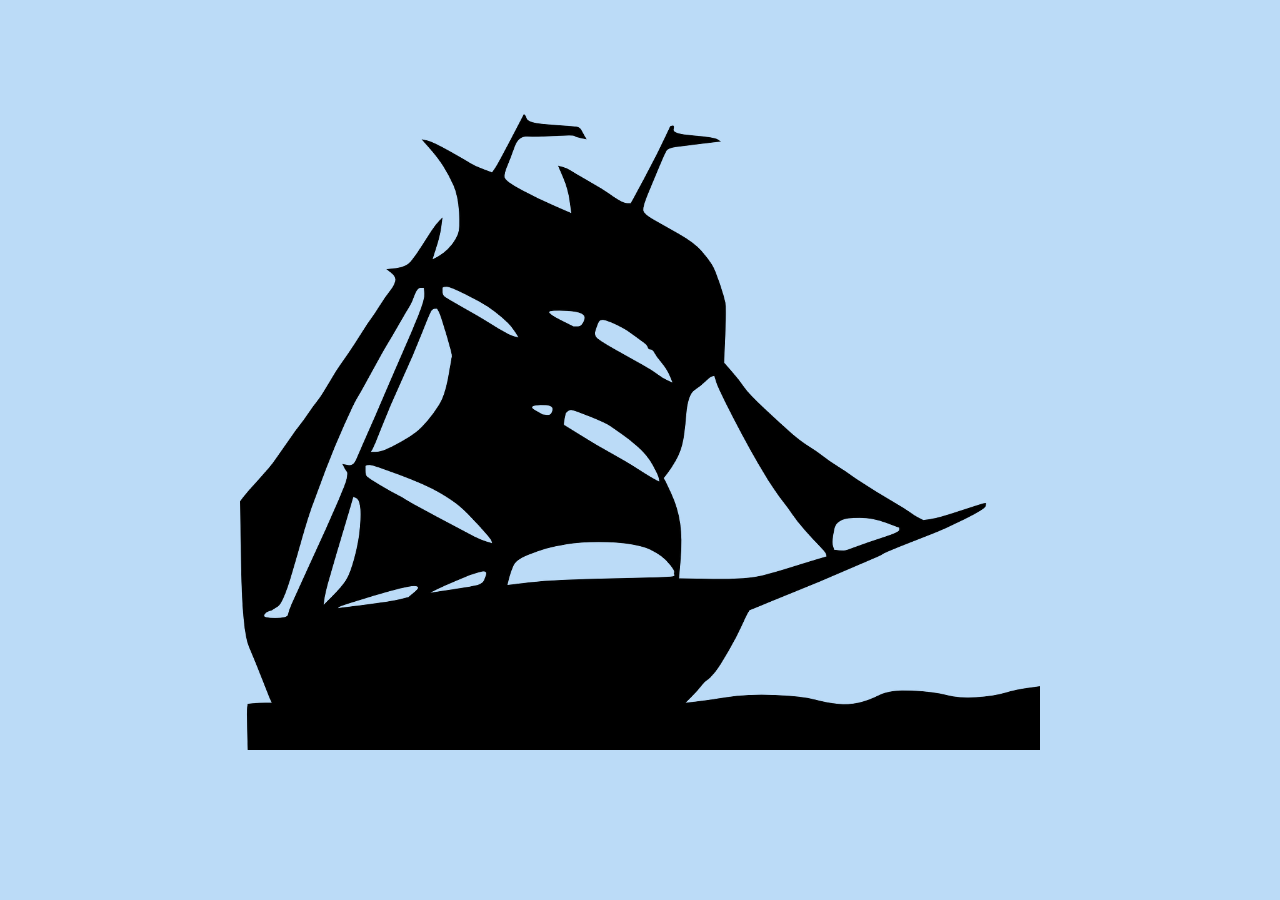
<file: week2/html/index.html>
<!--Home Page-->
<!DOCTYPE html>
<html lang="en">
<head>
    <meta charset="UTF-8">
    <meta http-equiv="X-UA-Compatible" content="IE=edge">
    <meta name="viewport" content="width=device-width, initial-scale=1.0">
    <link rel="stylesheet" href="style.css">
    <title>Brad's Cool Website</title>
</head>
<!--Make video of sea as background-->
<body style="background-color: #BBDBF7">
    <h1 href="home">Ahoy friend! Welcome to my first website!</h1>
    <!--Add links to other webpages-->
    <nav>
        <a href="index.html">Home Page</a>
        <a href="portfolio.html">About Page</a>
        <a href="about.html">Portfolio</a>
    </nav>
    <p></p>
    <img src="./sailor logo.png" alt="World's coolest logo">
</body>
</html>
</file>
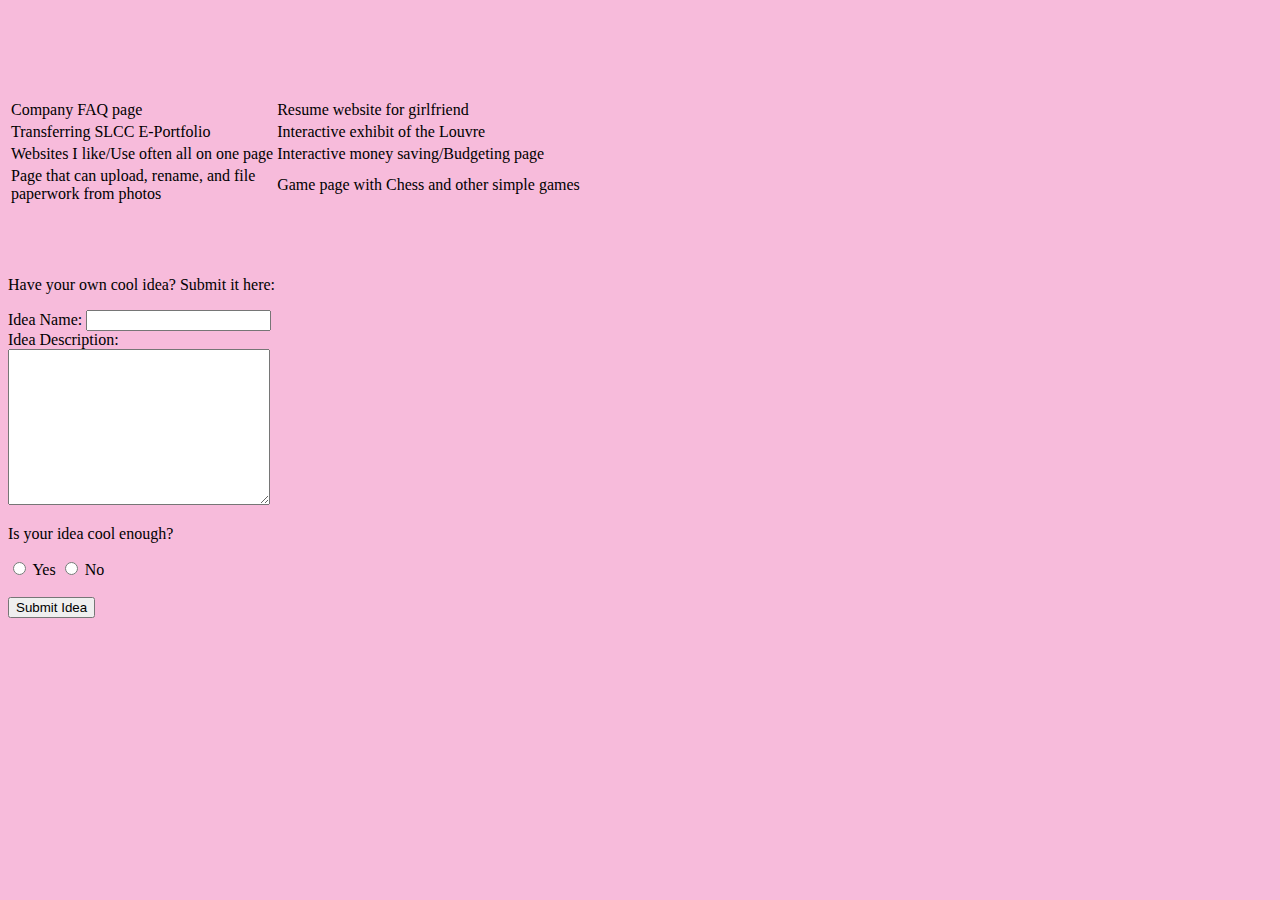
<file: week2/html/portfolio.html>
<!--Portfolio-->
<!DOCTYPE html>
<html lang="en">
<head>
    <meta charset="UTF-8">
    <meta http-equiv="X-UA-Compatible" content="IE=edge">
    <meta name="viewport" content="width=device-width, initial-scale=1.0">
    <link rel="stylesheet" href="style.css">
    <!-- <link rel="stylesheet" href="../css/style.css"> for when we learn how to make fodlers work on filezilla-->
    <title>Port-folio</title>
</head>
<body style="background-color: #F7BBDB">
    <!--Add table of project ideas you have-->
    <h1 id="portfolio">What I'm currently working on!</h1>
    <nav>
        <a href="index.html">Home Page</a>
        <a href="portfolio.html">About Page</a>
        <a href="about.html">Portfolio</a>
    </nav>
    <table>
        <!--Add links to pages once you start work on them-->
        <!--Cool idea: Add in an interactive window where users can submit their own code-->
        <tr>
            <td>Company FAQ page</td>
            <td>Resume website for girlfriend</td>
        </tr>
        <tr>
            <td>Transferring SLCC E-Portfolio</td>
            <td>Interactive exhibit of the Louvre</td>
        </tr>
        <tr>
            <td>Websites I like/Use often all on one page</td>
            <td>Interactive money saving/Budgeting page</td>
        </tr>
        <tr>
            <td>Page that can upload, rename, and file<br>paperwork from photos</td>
            <td>Game page with Chess and other simple games</td>
        </tr>
    </table>

    <br>
    <br>
    <br>

    <p>Have your own cool idea? Submit it here:</p>
    <!--Make a post form to impress teacher-->
    <form action="results.html" method="get" target="_blank">
        <div>
            <label for="idea-name">Idea Name:</label>
            <input type="text" name="ideaname" id="idea-name">
        </div>
        
        <div>
            <label for="idea-description">Idea Description:</label><br>
            <textarea   name="ideadescription" 
                    id="idea-description" 
                    cols="30" 
                    rows="10" 
                    maxlength="1000">
            </textarea>
        </div>

        <div>
            <p>Is your idea cool enough?</p>
            <input type="radio" name="idearadio" id="yes" value="Yes">
            <label for="yes">Yes</label>

            <input type="radio" name="idearadio" id="no" value="No">
            <label for="no">No</label>
            
        </div>

        <br>
        
        <button type="submit">Submit Idea</button>

    </form>
</body>
</html>
</file>
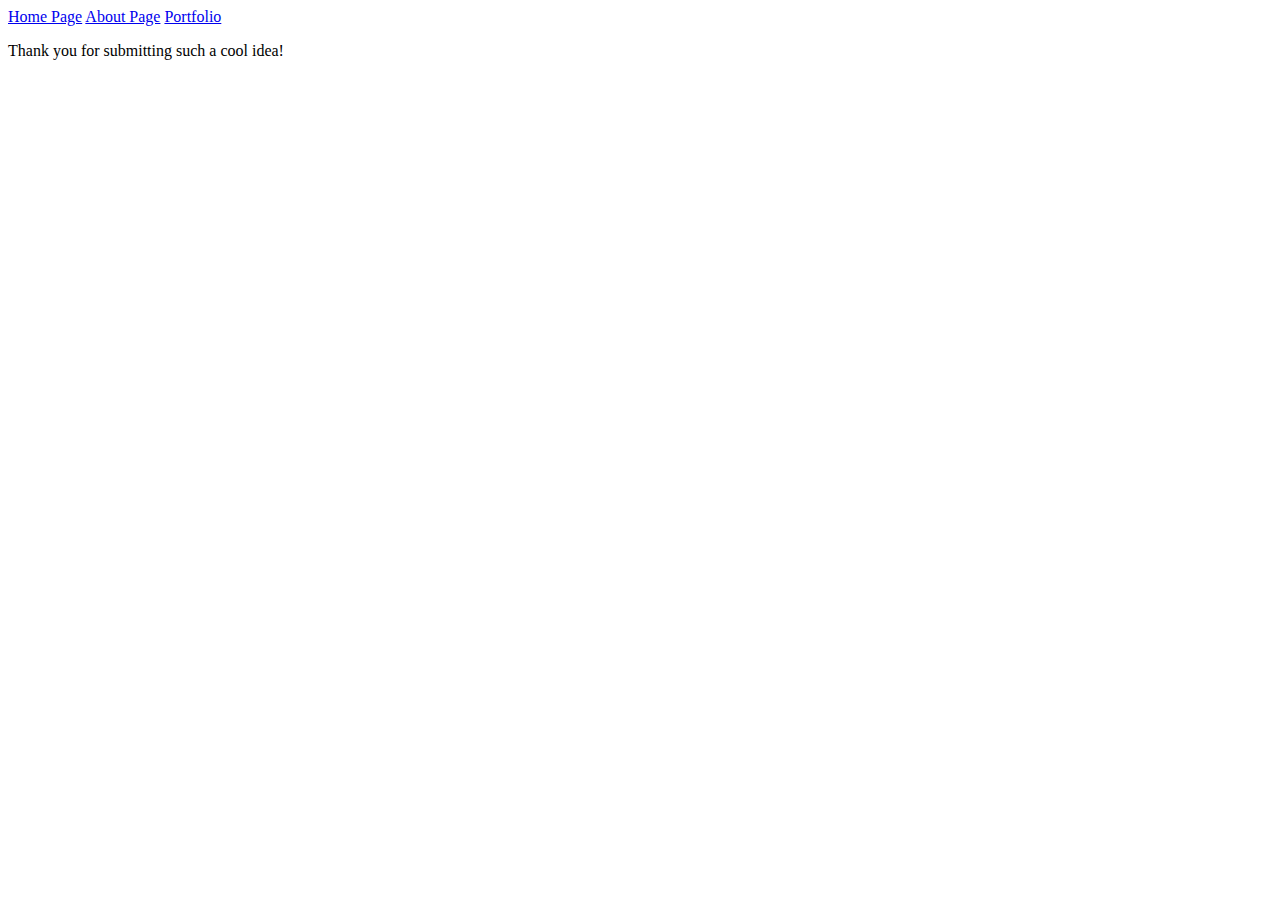
<file: week2/html/results.html>
<!DOCTYPE html>
<html lang="en">
<head>
    <meta charset="UTF-8">
    <meta http-equiv="X-UA-Compatible" content="IE=edge">
    <meta name="viewport" content="width=device-width, initial-scale=1.0">
    <title>Document</title>
</head>
<body>
    <nav>
        <a href="index.html">Home Page</a>
        <a href="portfolio.html">About Page</a>
        <a href="about.html">Portfolio</a>
    </nav>
    <p>Thank you for submitting such a cool idea!</p>
</body>
</html>
</file>
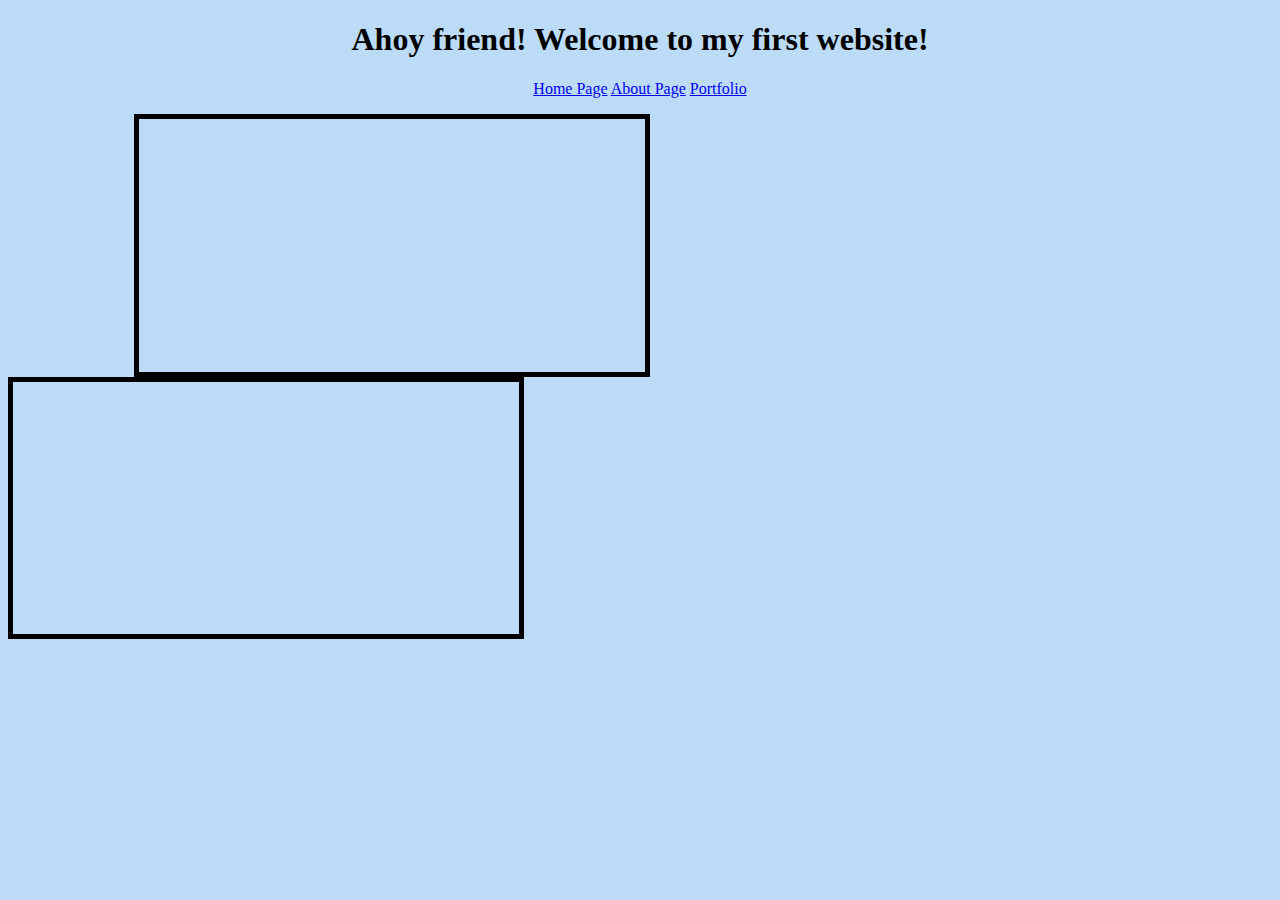
<file: week2/images/Brad's Cool Website.html>
<!DOCTYPE html>
<!-- saved from url=(0032)http://127.0.0.1:5500/index.html -->
<html lang="en"><head><meta http-equiv="Content-Type" content="text/html; charset=UTF-8">
    
    <meta http-equiv="X-UA-Compatible" content="IE=edge">
    <meta name="viewport" content="width=device-width, initial-scale=1.0">
    
    <title>Brad's Cool Website</title>
<link rel="stylesheet" href="./Brad&#39;s Cool Website_files/style.css"></head>
<!--Make video of sea as background-->
<body style="background-color: #BBDBF7;">
    <h1 href="home">Ahoy friend! Welcome to my first website!</h1>
    <!--Add links to other webpages-->
    <nav>
        <a href="http://127.0.0.1:5500/index.html">Home Page</a>
        <a href="http://127.0.0.1:5500/portfolio.html">About Page</a>
        <a href="http://127.0.0.1:5500/about.html">Portfolio</a>
    </nav>
    <p></p>
    <div class="flexcontainer">
        <div class="leftflex"></div>
        <div class="rightflex"></div>
    </div>
<!-- Code injected by live-server -->
<script type="text/javascript">
	// <![CDATA[  <-- For SVG support
	if ('WebSocket' in window) {
		(function () {
			function refreshCSS() {
				var sheets = [].slice.call(document.getElementsByTagName("link"));
				var head = document.getElementsByTagName("head")[0];
				for (var i = 0; i < sheets.length; ++i) {
					var elem = sheets[i];
					var parent = elem.parentElement || head;
					parent.removeChild(elem);
					var rel = elem.rel;
					if (elem.href && typeof rel != "string" || rel.length == 0 || rel.toLowerCase() == "stylesheet") {
						var url = elem.href.replace(/(&|\?)_cacheOverride=\d+/, '');
						elem.href = url + (url.indexOf('?') >= 0 ? '&' : '?') + '_cacheOverride=' + (new Date().valueOf());
					}
					parent.appendChild(elem);
				}
			}
			var protocol = window.location.protocol === 'http:' ? 'ws://' : 'wss://';
			var address = protocol + window.location.host + window.location.pathname + '/ws';
			var socket = new WebSocket(address);
			socket.onmessage = function (msg) {
				if (msg.data == 'reload') window.location.reload();
				else if (msg.data == 'refreshcss') refreshCSS();
			};
			if (sessionStorage && !sessionStorage.getItem('IsThisFirstTime_Log_From_LiveServer')) {
				console.log('Live reload enabled.');
				sessionStorage.setItem('IsThisFirstTime_Log_From_LiveServer', true);
			}
		})();
	}
	else {
		console.error('Upgrade your browser. This Browser is NOT supported WebSocket for Live-Reloading.');
	}
	// ]]>
</script>

</body></html>
</file>
<file: week2/html/style.css>
/**/

h1, nav {
    text-align: center;
    animation-iteration-count: 1;
    animation-delay: 100ms;
    animation-name: opacity;
    opacity: 0.0;
    animation-duration: 5000ms;
    
}
/*
#center {
    background-image: url("https://thumbs.dreamstime.com/z/tile-sailor-vector-pattern-red-anchor-black-white-stripes-background-wallpaper-92393719.jpg");
    display: block;
    margin-left: auto;
    margin-right: auto;
    border: 5px solid black;
    min-width: auto;
    max-width: 75%;
    height: 1000px;
}
*/

img {
    background-color: #BBDBF7;
    display: block;
    position: relative;
    margin-left: auto;
    margin-right: auto;
    width: 800px;
    height: auto;
    z-index: 1;
    animation-name: reveal;
    animation-iteration-count: 1;
    animation-duration: 5000ms;

}

@keyframes reveal {
    0% {bottom: 0px;}
    100% {bottom: 2000px;}
}

@keyframes fade {
    from {opacity: 0.0;}
    to {opacity: 1.0;}
}

@keyframes opacity{
    from {opacity: 0.0;}
    to {opacity: 1.0;}
}
</file>
<file: week2/css/style.css>
/**/
table, td {
    padding: 8px;
}
table {
    border: 5px solid black;
    border-collapse: collapse;
}
td {
    border: 2px solid black;
}
</file>
